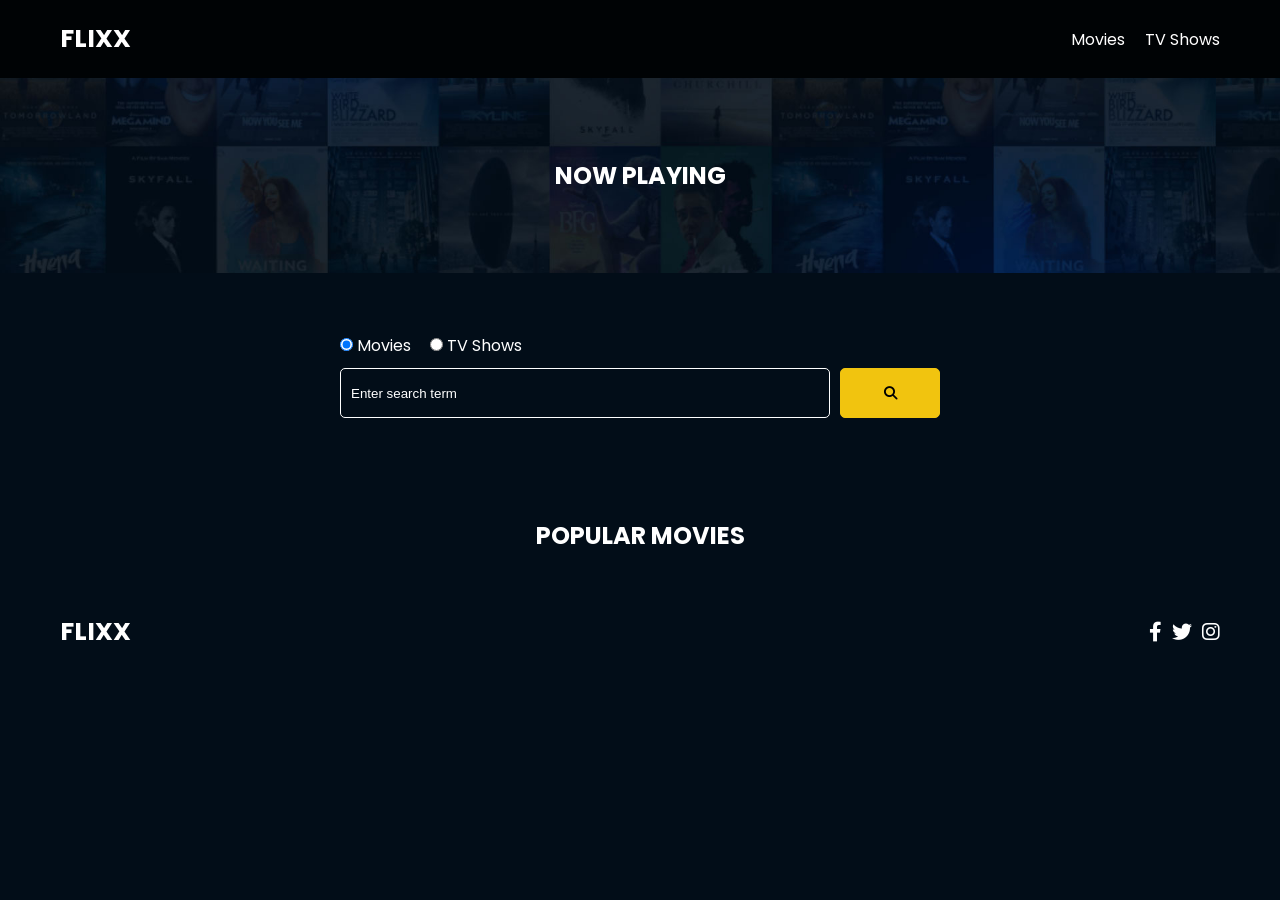
<file: index.html>
<!DOCTYPE html>
<html lang="en">
  <head>
    <meta charset="UTF-8" />
    <meta http-equiv="X-UA-Compatible" content="IE=edge" />
    <meta name="viewport" content="width=device-width, initial-scale=1.0" />
    <link rel="preconnect" href="https://fonts.googleapis.com" />
    <link rel="preconnect" href="https://fonts.gstatic.com" crossorigin />
    <link
      href="https://fonts.googleapis.com/css2?family=Poppins:wght@300;400;700&display=swap"
      rel="stylesheet"
    />
    <link rel="stylesheet" href="lib/swiper.css" />
    <link rel="stylesheet" href="lib/fontawesome.css" />
    <link rel="stylesheet" href="css/style.css" />
    <link rel="stylesheet" href="css/spinner.css" />
    <script src="lib/swiper.js"></script>
    <script src="js/script.js" defer></script>
    <title>Flixx</title>
  </head>
  <body>
    <header class="main-header">
      <div class="container">
        <div class="logo"><a href="https://teodorignat.github.io/flixx-app/">FLIXX</a></div>
        <nav>
          <ul>
            <li>
              <a class="nav-link" href="https://teodorignat.github.io/flixx-app/">Movies</a>
            </li>
            <li>
              <a class="nav-link" href="https://teodorignat.github.io/flixx-app/shows.html">TV Shows</a>
            </li>
          </ul>
        </nav>
      </div>
    </header>

    <!-- Now Playing Section -->
    <section class="now-playing">
      <h2>Now Playing</h2>
      <div class="swiper">
        <div class="swiper-wrapper">
        </div>
      </div>
    </section>

    <!-- Search Movies -->
    <section class="search">
      <div class="container">
        <div id="alert"></div>
        <form action="https://teodorignat.github.io/flixx-app/search.html" class="search-form">
          <!-- movies and shows radio box -->
          <div class="search-radio">
            <input type="radio" id="movie" name="type" value="movie" checked />
            <label for="movies">Movies</label>
            <input type="radio" id="tv" name="type" value="tv" />
            <label for="shows">TV Shows</label>
          </div>
          <div class="search-flex">
            <input
              type="text"
              name="search-term"
              id="search-term"
              placeholder="Enter search term"
            />
            <button class="btn" type="submit">
              <i class="fas fa-search"></i>
            </button>
          </div>
        </form>
      </div>
    </section>

    <!-- Popular Movies -->
    <section class="container">
      <h2>Popular Movies</h2>
      <div id="popular-movies" class="grid">
      </div>
    </section>

    <!-- Footer -->
    <footer class="main-footer">
      <div class="container">
        <div class="logo"><span>FLIXX</span></div>
        <div class="social-links">
          <a href="https://www.facebook.com" target="_blank"
            ><i class="fab fa-facebook-f"></i
          ></a>
          <a href="https://www.twitter.com" target="_blank"
            ><i class="fab fa-twitter"></i
          ></a>
          <a href="https://www.instagram.com" target="_blank"
            ><i class="fab fa-instagram"></i
          ></a>
        </div>
      </div>
    </footer>

    <div class="spinner"></div>
  </body>
</html>
</file>
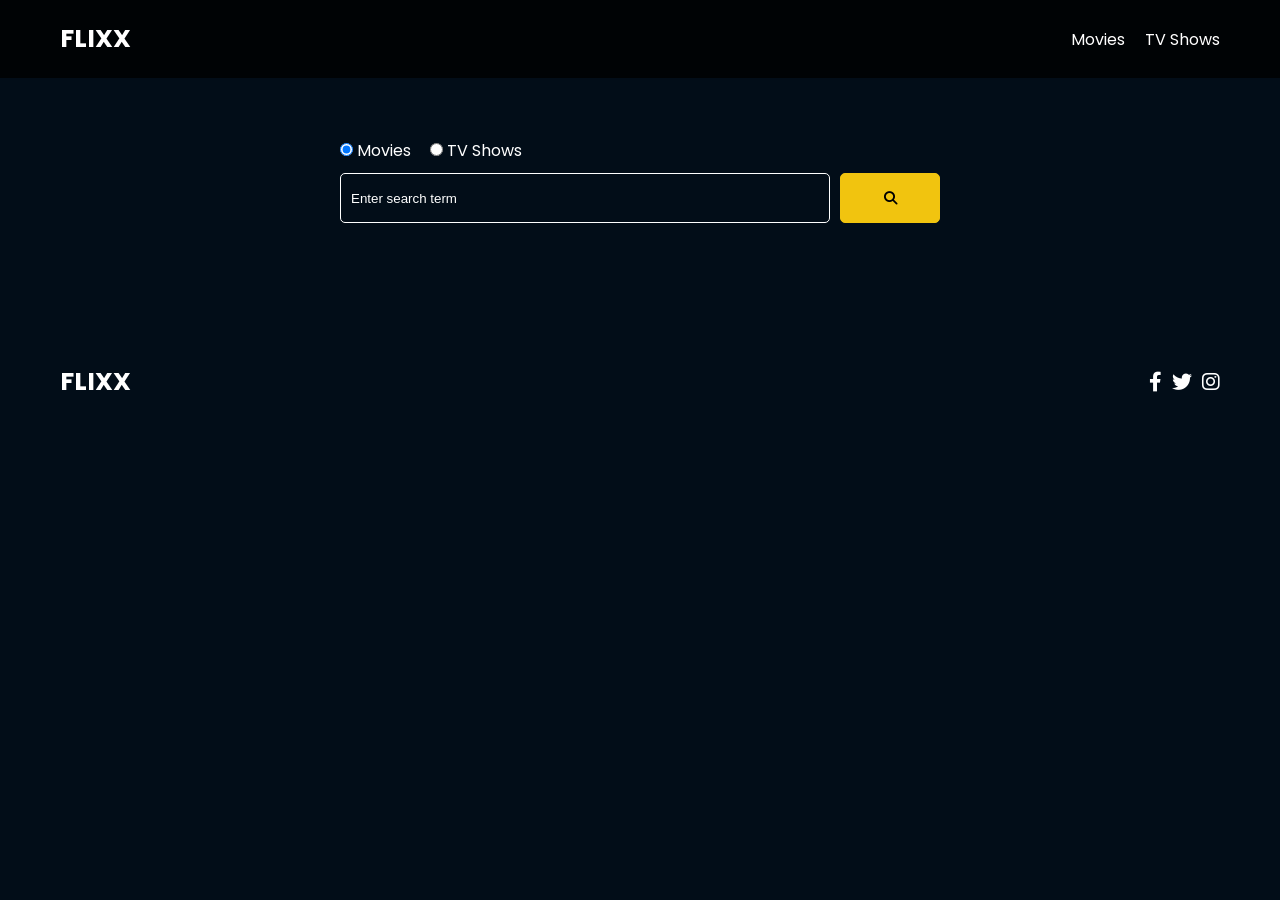
<file: search.html>
<!DOCTYPE html>
<html lang="en">
  <head>
    <meta charset="UTF-8" />
    <meta http-equiv="X-UA-Compatible" content="IE=edge" />
    <meta name="viewport" content="width=device-width, initial-scale=1.0" />
    <link rel="preconnect" href="https://fonts.googleapis.com" />
    <link rel="preconnect" href="https://fonts.gstatic.com" crossorigin />
    <link
      href="https://fonts.googleapis.com/css2?family=Poppins:wght@300;400;700&display=swap"
      rel="stylesheet"
    />
    <link rel="stylesheet" href="lib/fontawesome.css" />
    <link rel="stylesheet" href="css/style.css" />
    <link rel="stylesheet" href="css/spinner.css" />
    <script src="js/script.js" defer></script>
    <title>Flixx | Search Movies & Shows</title>
  </head>
  <body>
    <header class="main-header">
      <div class="container">
        <div class="logo"><a href="https://teodorignat.github.io/flixx-app/">FLIXX</a></div>
        <nav>
          <ul>
            <li>
              <a class="nav-link" href="https://teodorignat.github.io/flixx-app/">Movies</a>
            </li>
            <li>
              <a class="nav-link" href="https://teodorignat.github.io/flixx-app/shows.html">TV Shows</a>
            </li>
          </ul>
        </nav>
      </div>
    </header>

    <!-- Search Movies -->
    <section class="search">
      <div class="container">
        <div id="alert"></div>
        <form action="https://teodorignat.github.io/flixx-app/search.html" class="search-form">
          <div class="search-radio">
            <input type="radio" id="movie" name="type" value="movie" checked />
            <label for="movies">Movies</label>
            <input type="radio" id="tv" name="type" value="tv" />
            <label for="shows">TV Shows</label>
          </div>
          <div class="search-flex">
            <input
              type="text"
              name="search-term"
              id="search-term"
              placeholder="Enter search term"
            />
            <button class="btn" type="submit">
              <i class="fas fa-search"></i>
            </button>
          </div>
        </form>
      </div>
    </section>

    <!-- Search Results -->
    <section id="search-results-wrapper" class="container">
      <heading id="search-results-heading"></heading>
      <div id="search-results" class="grid">
      </div>
      <div id="pagination">
      </div>
    </section>

    <!-- Footer -->
    <footer class="main-footer">
      <div class="container">
        <div class="logo"><span>FLIXX</span></div>
        <div class="social-links">
          <a href="https://www.facebook.com" target="_blank"
            ><i class="fab fa-facebook-f"></i
          ></a>
          <a href="https://www.twitter.com" target="_blank"
            ><i class="fab fa-twitter"></i
          ></a>
          <a href="https://www.instagram.com" target="_blank"
            ><i class="fab fa-instagram"></i
          ></a>
        </div>
      </div>
    </footer>

    <div class="spinner"></div>
  </body>
</html>
</file>
<file: css/style.css>
*,
*::before,
*::after {
  box-sizing: border-box;
  padding: 0;
  margin: 0;
}

:root {
  --color-primary: #020d18;
  --color-secondary: #f1c40f;
}

body {
  font-family: 'Poppins', sans-serif;
  font-size: 16px;
  background: var(--color-primary);
  color: #fff;
  overflow-x: hidden;
}

a {
  color: #fff;
  text-decoration: none;
}

ul {
  list-style: none;
}

.text-primary {
  color: var(--color-secondary);
}

.text-secondary {
  color: var(--color-secondary);
}

.active {
  color: var(--color-secondary);
  font-weight: 700;
}

.back {
  margin-top: 30px;
}

.btn {
  display: inline-block;
  padding: 0.5rem 1rem;
  border: 1px solid var(--color-secondary);
  border-radius: 5px;
  color: #fff;
  cursor: pointer;
  background: transparent;
  transition: all 0.3s ease-in-out;
}

.btn:hover {
  background: var(--color-secondary);
  color: #000;
}

.btn:disabled {
  border-color: #ccc;
  cursor: not-allowed;
}

.btn:disabled:hover {
  background: transparent;
  color: #fff;
}

.container {
  max-width: 1200px;
  width: 100%;
  margin: 0 auto;
  padding: 0 20px;
}

.main-header .container {
  display: flex;
  justify-content: space-between;
  align-items: center;
  padding: 0 20px;
}

.main-header {
  padding: 20px 0;
  background: rgba(0, 0, 0, 0.8);
}

.main-header .logo {
  color: #fff;
  font-size: 25px;
  font-weight: 700;
  text-transform: uppercase;
}

.main-header ul {
  display: flex;
}

.main-header ul li {
  margin-left: 20px;
}

.main-header ul li a {
  font-size: 16px;
}

.main-header ul li a:hover {
  color: var(--color-secondary);
}

/* Grid */
.grid {
  display: grid;
  grid-template-columns: repeat(auto-fit, minmax(250px, 1fr));
  grid-gap: 20px;
}

/* Card */
.card {
  background: #04376b;
  padding: 5px;
  transition: all 0.2s ease-in-out;
}

.card img {
  width: 100%;
}

.card-body {
  padding: 10px;
  font-size: 20px;
}

.card:hover {
  transform: scale(1.05);
  transition: all 0.5s ease-in-out;
  background: #0a4b8f;
}

/* Footer */
.main-footer {
  background: #020d18;
  padding: 20px 0;
  margin-top: 20px;
}

.main-footer .container {
  display: flex;
  justify-content: space-between;
  align-items: center;
}

.main-footer .container .logo {
  color: #fff;
  font-size: 25px;
  font-weight: 700;
  text-transform: uppercase;
}

.main-footer .container .social-links {
  display: flex;
  font-size: 20px;
}

.main-footer .container .social-links a {
  margin-left: 10px;
  color: #fff;
}

.main-footer .container .social-links a:hover {
  color: var(--color-secondary);
}

/* Section: Now Playing */

section.now-playing {
  padding: 60px;
  background: url(../images/showcase-bg.jpg) no-repeat center center/cover;
}

section h2 {
  margin: 20px 0;
  text-align: center;
  text-transform: uppercase;
}

/* Slider */
.swiper {
  width: 100%;
  height: 50%;
}

.swiper-slide {
  text-align: center;
  font-size: 18px;
  background: var(--color-primary);
  display: flex;
  flex-direction: column;
  justify-content: center;
  align-items: center;
}

.swiper-slide img {
  display: block;
  width: 100%;
  height: 100%;
  object-fit: cover;
}

.swiper-rating {
  padding: 10px;
}

/* Movie Details */
.details-top {
  display: flex;
  justify-content: space-between;
  align-items: center;
  margin: 50px 0 30px;
}

.details-top img {
  width: 400px;
  height: 100%;
  margin-right: 60px;
  object-fit: cover;
}

.details-top p {
  margin: 20px 0;
}

.details-top .btn {
  margin-top: 20px;
}

/* .details-bottom {
} */

.details-bottom li {
  margin: 15px 0;
  padding-bottom: 8px;
  border-bottom: 1px solid #fff;
  border-color: rgba(255, 255, 255, 0.1);
}

/* Search */
.search {
  padding: 60px;
  margin-bottom: 40px;
}

.search .container {
  display: flex;
  justify-content: center;
  align-items: center;
  flex-direction: column;
}

.search .container h2 {
  margin-bottom: 20px;
}

.search .container form {
  width: 100%;
  max-width: 600px;
}

.search-radio label {
  margin-right: 15px;
}

.search-flex {
  display: flex;
  justify-content: space-between;
  align-items: center;
  margin-top: 10px;
}

.search .container form input[type='text'] {
  flex: 6;
  width: 100%;
  height: 50px;
  padding: 10px;
  margin-right: 10px;
  border: 1px solid #fff;
  border-radius: 5px;
  background: transparent;
  color: #fff;
}

.search .container form input[type='text']::placeholder {
  color: #fff;
}

.search .container form input[type='text']:focus {
  outline: none;
}

.search .container form button {
  flex: 1;
  display: block;
  width: 100%;
  padding: 10px;
  border-radius: 5px;
  height: 50px;
  cursor: pointer;
  background: var(--color-secondary);
  color: #000;
}

.search .container form button:hover {
  background: transparent;
  color: #fff;
}

.pagination {
  margin-top: 20px;
}

.page-counter {
  margin-top: 10px;
}

/* Alert */
.alert {
  background: red;
  padding: 10px 20px;
  margin-bottom: 20px;
  border-radius: 5px;
}

.alert-success {
  background: green;
}

.alert-error {
  background: red;
}
</file>
<file: css/spinner.css>
/* Spinner From: https://codepen.io/tbrownvisuals/pen/edGYvx */
.spinner {
  position: fixed;
  z-index: 999;
  height: 2em;
  width: 2em;
  overflow: show;
  margin: auto;
  top: 0;
  left: 0;
  bottom: 0;
  right: 0;
  display: none;
}

.show {
  display: block;
}

/* Transparent Overlay */
.spinner:before {
  content: '';
  display: block;
  position: fixed;
  top: 0;
  left: 0;
  width: 100%;
  height: 100%;
  background: radial-gradient(rgba(20, 20, 20, 0.8), rgba(0, 0, 0, 0.8));

  background: -webkit-radial-gradient(
    rgba(20, 20, 20, 0.8),
    rgba(0, 0, 0, 0.8)
  );
}

/* :not(:required) hides these rules from IE9 and below */
.spinner:not(:required) {
  /* hide "loading..." text */
  font: 0/0 a;
  color: transparent;
  text-shadow: none;
  background-color: transparent;
  border: 0;
}

.spinner:not(:required):after {
  content: '';
  display: block;
  font-size: 10px;
  width: 1em;
  height: 1em;
  margin-top: -0.5em;
  -webkit-animation: spinner 150ms infinite linear;
  -moz-animation: spinner 150ms infinite linear;
  -ms-animation: spinner 150ms infinite linear;
  -o-animation: spinner 150ms infinite linear;
  animation: spinner 150ms infinite linear;
  border-radius: 0.5em;
  -webkit-box-shadow: rgba(255, 255, 255, 0.75) 1.5em 0 0 0,
    rgba(255, 255, 255, 0.75) 1.1em 1.1em 0 0,
    rgba(255, 255, 255, 0.75) 0 1.5em 0 0,
    rgba(255, 255, 255, 0.75) -1.1em 1.1em 0 0,
    rgba(255, 255, 255, 0.75) -1.5em 0 0 0,
    rgba(255, 255, 255, 0.75) -1.1em -1.1em 0 0,
    rgba(255, 255, 255, 0.75) 0 -1.5em 0 0,
    rgba(255, 255, 255, 0.75) 1.1em -1.1em 0 0;
  box-shadow: rgba(255, 255, 255, 0.75) 1.5em 0 0 0,
    rgba(255, 255, 255, 0.75) 1.1em 1.1em 0 0,
    rgba(255, 255, 255, 0.75) 0 1.5em 0 0,
    rgba(255, 255, 255, 0.75) -1.1em 1.1em 0 0,
    rgba(255, 255, 255, 0.75) -1.5em 0 0 0,
    rgba(255, 255, 255, 0.75) -1.1em -1.1em 0 0,
    rgba(255, 255, 255, 0.75) 0 -1.5em 0 0,
    rgba(255, 255, 255, 0.75) 1.1em -1.1em 0 0;
}

/* Animation */

@-webkit-keyframes spinner {
  0% {
    -webkit-transform: rotate(0deg);
    -moz-transform: rotate(0deg);
    -ms-transform: rotate(0deg);
    -o-transform: rotate(0deg);
    transform: rotate(0deg);
  }
  100% {
    -webkit-transform: rotate(360deg);
    -moz-transform: rotate(360deg);
    -ms-transform: rotate(360deg);
    -o-transform: rotate(360deg);
    transform: rotate(360deg);
  }
}
@-moz-keyframes spinner {
  0% {
    -webkit-transform: rotate(0deg);
    -moz-transform: rotate(0deg);
    -ms-transform: rotate(0deg);
    -o-transform: rotate(0deg);
    transform: rotate(0deg);
  }
  100% {
    -webkit-transform: rotate(360deg);
    -moz-transform: rotate(360deg);
    -ms-transform: rotate(360deg);
    -o-transform: rotate(360deg);
    transform: rotate(360deg);
  }
}
@-o-keyframes spinner {
  0% {
    -webkit-transform: rotate(0deg);
    -moz-transform: rotate(0deg);
    -ms-transform: rotate(0deg);
    -o-transform: rotate(0deg);
    transform: rotate(0deg);
  }
  100% {
    -webkit-transform: rotate(360deg);
    -moz-transform: rotate(360deg);
    -ms-transform: rotate(360deg);
    -o-transform: rotate(360deg);
    transform: rotate(360deg);
  }
}
@keyframes spinner {
  0% {
    -webkit-transform: rotate(0deg);
    -moz-transform: rotate(0deg);
    -ms-transform: rotate(0deg);
    -o-transform: rotate(0deg);
    transform: rotate(0deg);
  }
  100% {
    -webkit-transform: rotate(360deg);
    -moz-transform: rotate(360deg);
    -ms-transform: rotate(360deg);
    -o-transform: rotate(360deg);
    transform: rotate(360deg);
  }
}
</file>
